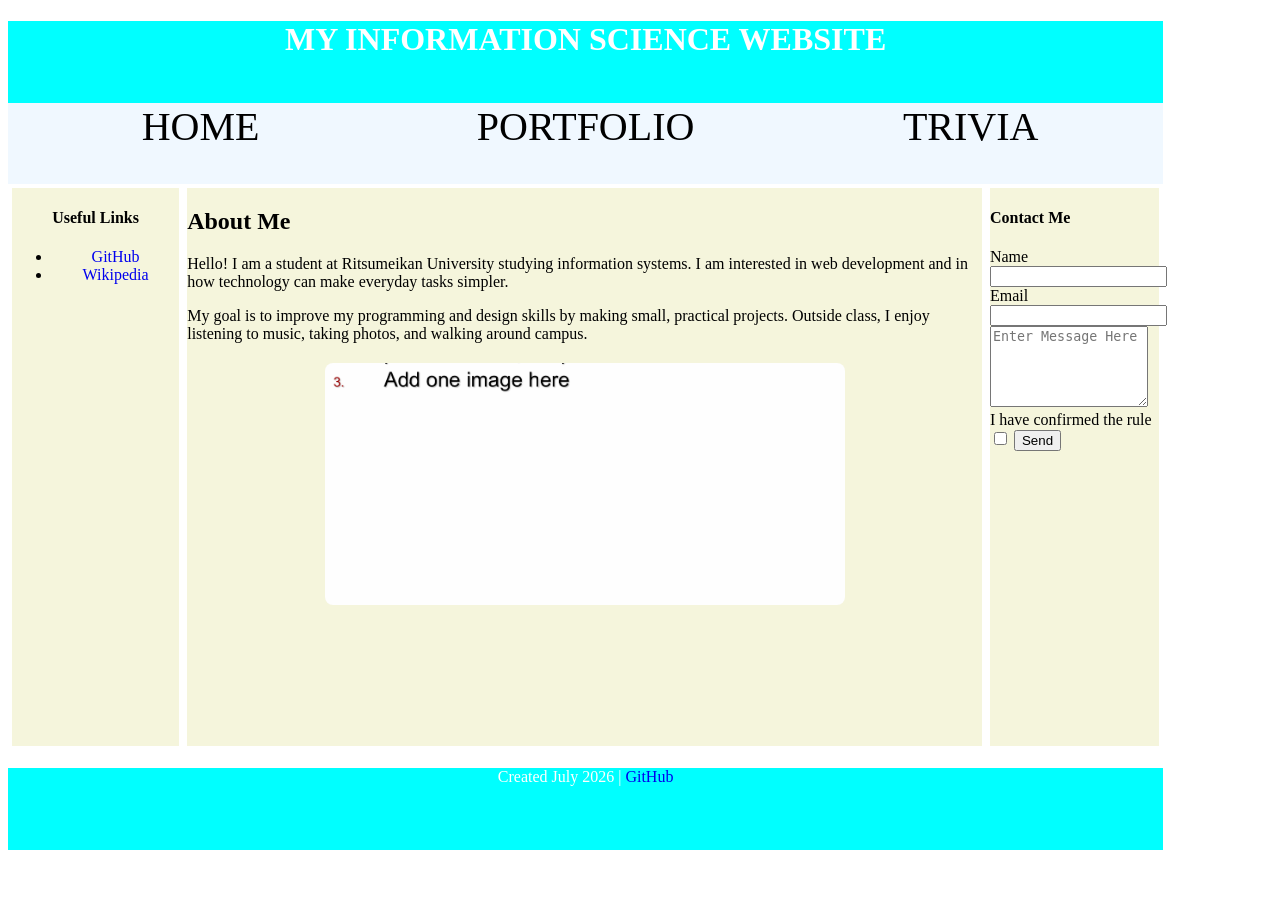
<file: index.html>
<!DOCTYPE html>
<html lang="en">
  <head>
    <meta charset="UTF-8">
    <link rel="stylesheet" href="./style.css">
    <meta name="viewport" content="width=device-width, initial-scale=1.0">
    <title>Home</title>
  </head>
  <body>
    <div id="header"><h1>MY INFORMATION SCIENCE WEBSITE</h1></div>
    <div id="navigation">
      <div onclick="window.location.href='home.html';">
        HOME
      </div>
      <div onclick="window.location.href='portfolio.html';">
        PORTFOLIO
      </div>
      <div onclick="window.location.href='trivia.html';">
        TRIVIA
      </div>
    </div>

    <div id="main">
      <div id="Links">
        <div>
          <h4>Useful Links</h4>
          <ul>
            <li><a href="https://github.com/" target="_blank" rel="noopener noreferrer">GitHub</a></li>
            <li><a href="https://www.wikipedia.org/" target="_blank" rel="noopener noreferrer">Wikipedia</a></li>
          </ul>
        </div>
      </div>

      <div id="Content">
        <h2>About Me</h2>
        <p>
          Hello! I am a student at Ritsumeikan University studying information systems.
          I am interested in web development and in how technology can make everyday
          tasks simpler.
        </p>
        <p>
          My goal is to improve my programming and design skills by making small,
          practical projects. Outside class, I enjoy listening to music, taking photos,
          and walking around campus.
        </p>
        <img
          class="home-image"
          src="homepage-image.png"
          alt="Screenshot showing the instruction to add one image"
        >
      </div>

      <div id="Contact">
        <h4>Contact Me</h4>
          <form>  
            <label for="name">Name</label>
            <input id="name" name="name" type="text" required><br> 
            <label for="email">Email</label>  
            <input id="email" name="email" type="email" required><br>
            <textarea rows="5" cols="20" name="message" style="width:90%" placeholder="Enter Message Here" required></textarea><br>
            I have confirmed the rule
            <input type="checkbox" required>
            <button type="submit">Send</button>
          </form>
        </div>
    </div>


    <div id="footer">
      <p>
        Created July 2026 |
        <a href="https://github.com/" target="_blank" rel="noopener noreferrer">GitHub</a>
      </p>
    </div>
    <script src="./script.js"></script>
  </body>
</html>
</file>
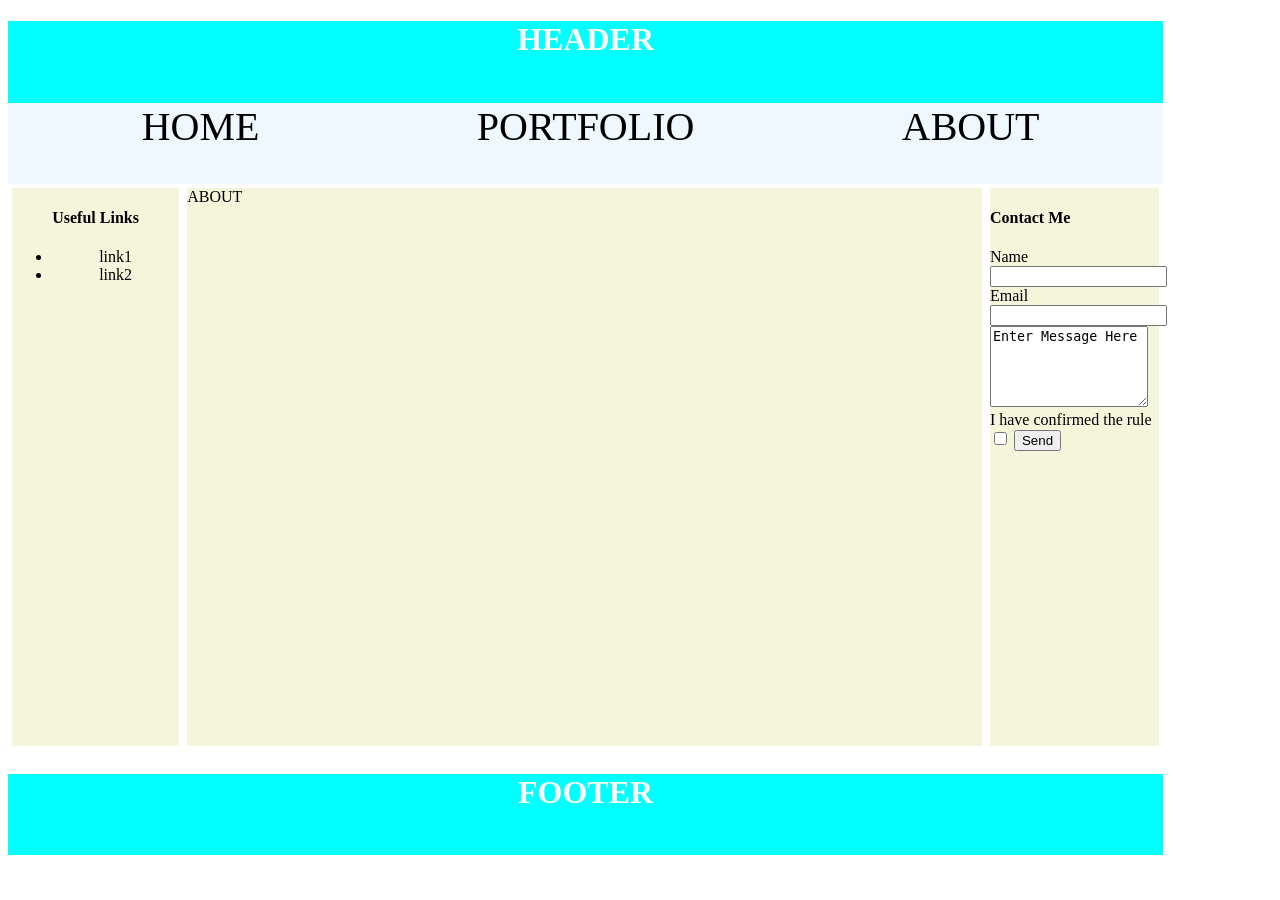
<file: about.html>
<!DOCTYPE html>
<html lang="en">
  <head>
    <meta charset="UTF-8">
    <link rel="stylesheet" href="./style.css">
    <meta name="viewport" content="width=device-width, initial-scale=1.0">
    <title>Pen</title>
  </head>
  <body>
    <div id="header"><h1>HEADER</h1></div>
    <div id="navigation">
      <div onclick="window.location.href='home.html';">
        HOME
      </div>
      <div onclick="window.location.href='portfolio.html';">
        PORTFOLIO
      </div>
      <div onclick="window.location.href='about.html';">
        ABOUT
      </div>
    </div>

    <div id="main">
      <div id="Links">
        <div>
          <h4>Useful Links</h4>
          <ul>
            <li>link1</li>
            <li>link2</li>
          </ul>
        </div>
      </div>

      <div id="Content">
        ABOUT
      </div>

      <div id="Contact">
        <h4>Contact Me</h4>
          <form>  
            <label for="name">Name</label>
            <input id="name" name="name" type="text" required><br> 
            <label for="email">Email</label>  
            <input id="email" name="email" type="email"> <br> 
            <textarea rows="5" cols="20" name="message" style="width:90%">Enter Message Here</textarea><br> 
            I have confirmed the rule
            <input type="checkbox">
            <button type="submit">Send</button>
          </form>
        </div>
    </div>


    <div id="footer"><h1>FOOTER</h1></div>
    <script src="./script.js"></script>
  </body>
</html>
</file>
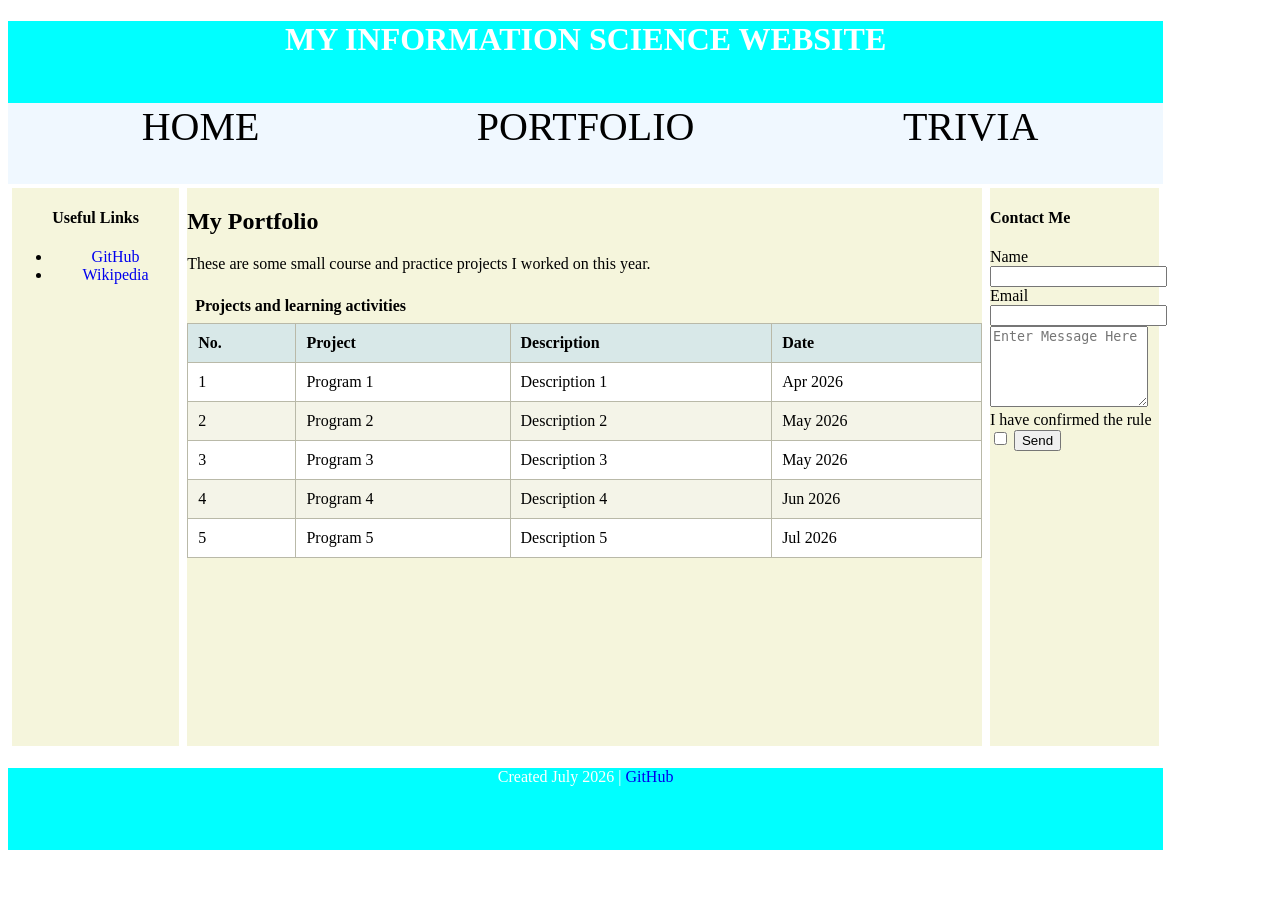
<file: portfolio.html>
<!DOCTYPE html>
<html lang="en">
  <head>
    <meta charset="UTF-8">
    <link rel="stylesheet" href="./style.css">
    <meta name="viewport" content="width=device-width, initial-scale=1.0">
    <title>Portfolio</title>
  </head>
  <body>
    <div id="header"><h1>MY INFORMATION SCIENCE WEBSITE</h1></div>
    <div id="navigation">
      <div onclick="window.location.href='home.html';">
        HOME
      </div>
      <div onclick="window.location.href='portfolio.html';">
        PORTFOLIO
      </div>
      <div onclick="window.location.href='trivia.html';">
        TRIVIA
      </div>
    </div>

    <div id="main">
      <div id="Links">
        <div>
          <h4>Useful Links</h4>
          <ul>
            <li><a href="https://github.com/" target="_blank" rel="noopener noreferrer">GitHub</a></li>
            <li><a href="https://www.wikipedia.org/" target="_blank" rel="noopener noreferrer">Wikipedia</a></li>
          </ul>
        </div>
      </div>

      <div id="Content">
        <h2>My Portfolio</h2>
        <p>These are some small course and practice projects I worked on this year.</p>

        <div class="table-wrapper">
          <table id="portfolio-table">
            <caption>Projects and learning activities</caption>
            <thead>
              <tr>
                <th>No.</th>
                <th>Project</th>
                <th>Description</th>
                <th>Date</th>
              </tr>
            </thead>
            <tbody>
              <tr>
                <td>1</td>
                <td>Program 1</td>
                <td>Description 1</td>
                <td>Apr 2026</td>
              </tr>
              <tr>
                <td>2</td>
                <td>Program 2</td>
                <td>Description 2</td>
                <td>May 2026</td>
              </tr>
              <tr>
                <td>3</td>
                <td>Program 3</td>
                <td>Description 3</td>
                <td>May 2026</td>
              </tr>
              <tr>
                <td>4</td>
                <td>Program 4</td>
                <td>Description 4</td>
                <td>Jun 2026</td>
              </tr>
              <tr>
                <td>5</td>
                <td>Program 5</td>
                <td>Description 5</td>
                <td>Jul 2026</td>
              </tr>
            </tbody>
          </table>
        </div>
      </div>

      <div id="Contact">
        <h4>Contact Me</h4>
          <form>  
            <label for="name">Name</label>
            <input id="name" name="name" type="text" required><br> 
            <label for="email">Email</label>  
            <input id="email" name="email" type="email" required><br>
            <textarea rows="5" cols="20" name="message" style="width:90%" placeholder="Enter Message Here" required></textarea><br>
            I have confirmed the rule
            <input type="checkbox" required>
            <button type="submit">Send</button>
          </form>
        </div>
    </div>


    <div id="footer">
      <p>
        Created July 2026 |
        <a href="https://github.com/" target="_blank" rel="noopener noreferrer">GitHub</a>
      </p>
    </div>
    <script src="./script.js"></script>
  </body>
</html>
</file>
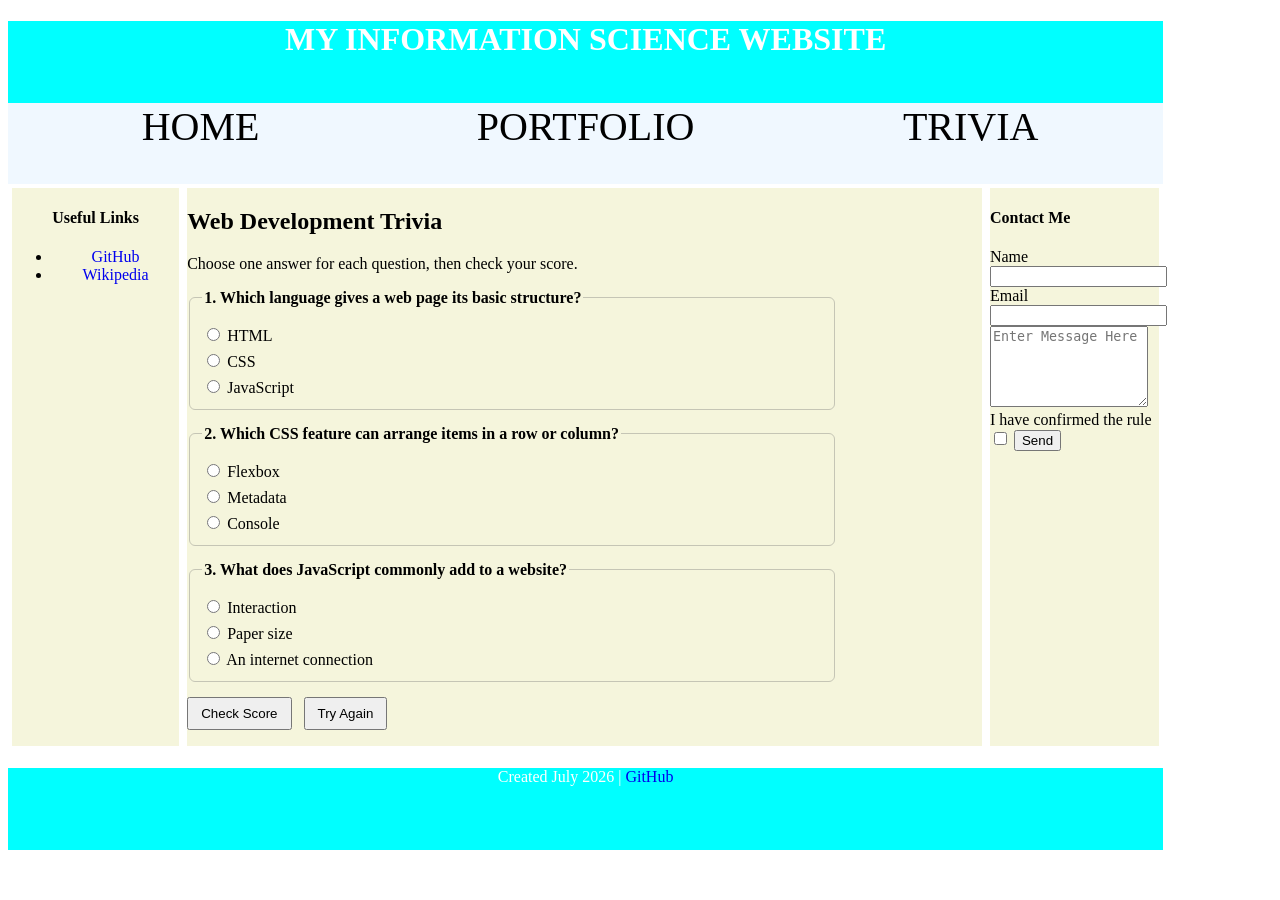
<file: trivia.html>
<!DOCTYPE html>
<html lang="en">
  <head>
    <meta charset="UTF-8">
    <link rel="stylesheet" href="./style.css">
    <meta name="viewport" content="width=device-width, initial-scale=1.0">
    <title>Trivia</title>
  </head>
  <body>
    <div id="header"><h1>MY INFORMATION SCIENCE WEBSITE</h1></div>
    <div id="navigation">
      <div onclick="window.location.href='home.html';">
        HOME
      </div>
      <div onclick="window.location.href='portfolio.html';">
        PORTFOLIO
      </div>
      <div onclick="window.location.href='trivia.html';">
        TRIVIA
      </div>
    </div>

    <div id="main">
      <div id="Links">
        <div>
          <h4>Useful Links</h4>
          <ul>
            <li><a href="https://github.com/" target="_blank" rel="noopener noreferrer">GitHub</a></li>
            <li><a href="https://www.wikipedia.org/" target="_blank" rel="noopener noreferrer">Wikipedia</a></li>
          </ul>
        </div>
      </div>

      <div id="Content">
        <h2>Web Development Trivia</h2>
        <p>Choose one answer for each question, then check your score.</p>

        <form id="quiz-form" novalidate>
          <fieldset class="quiz-question">
            <legend>1. Which language gives a web page its basic structure?</legend>
            <label><input type="radio" name="question1" value="html"> HTML</label>
            <label><input type="radio" name="question1" value="css"> CSS</label>
            <label><input type="radio" name="question1" value="javascript"> JavaScript</label>
          </fieldset>

          <fieldset class="quiz-question">
            <legend>2. Which CSS feature can arrange items in a row or column?</legend>
            <label><input type="radio" name="question2" value="flexbox"> Flexbox</label>
            <label><input type="radio" name="question2" value="metadata"> Metadata</label>
            <label><input type="radio" name="question2" value="console"> Console</label>
          </fieldset>

          <fieldset class="quiz-question">
            <legend>3. What does JavaScript commonly add to a website?</legend>
            <label><input type="radio" name="question3" value="interaction"> Interaction</label>
            <label><input type="radio" name="question3" value="paper"> Paper size</label>
            <label><input type="radio" name="question3" value="internet"> An internet connection</label>
          </fieldset>

          <button type="submit">Check Score</button>
          <button type="reset">Try Again</button>
        </form>

        <p id="quiz-result" aria-live="polite"></p>
      </div>

      <div id="Contact">
        <h4>Contact Me</h4>
          <form>  
            <label for="name">Name</label>
            <input id="name" name="name" type="text" required><br> 
            <label for="email">Email</label>  
            <input id="email" name="email" type="email" required><br>
            <textarea rows="5" cols="20" name="message" style="width:90%" placeholder="Enter Message Here" required></textarea><br>
            I have confirmed the rule
            <input type="checkbox" required>
            <button type="submit">Send</button>
          </form>
        </div>
    </div>


    <div id="footer">
      <p>
        Created July 2026 |
        <a href="https://github.com/" target="_blank" rel="noopener noreferrer">GitHub</a>
      </p>
    </div>
    <script src="./script.js"></script>
  </body>
</html>
</file>
<file: style.css>
html,
body {
  height: 95%;
  width: 95%;
}

div {
  text-align: center;
}

#header,
#footer {
  background-color: aqua;
  color: white;
  height: 10%;
}

#navigation {
  background-color: aliceblue;
  height: 10%;
  width: 100%;
  display: flex;
  vertical-align: middle;
}

#navigation>div {
  display: inline;
  height: 100%;
  width: calc(100% / 3);
  font-weight: normal;
  font-size: 40px;
  text-align: center;
  vertical-align: middle;
}

#navigation>div:hover {
  background-color: white;
}

#main {
  height: 70%;
  display: flex;
  vertical-align: top;
  width: 100%;
  background-color: white;
  display: flex;
}

#main>div {
  text-align: left;
  vertical-align: top;
  height: calc(100% - 10px);
  background-color: beige;
  margin: 4px;
}

#Contact,
#Links {
  width: calc(15% - 4px);
}

#Content {
  width: calc(70% - 4px);
}

#About>ul>li,
#Contact>ul>li {
  list-style: none;
}

a {
  text-decoration: none;
}

a:hover {
  color: red;
}

.home-image {
  display: block;
  width: min(100%, 520px);
  height: auto;
  margin: 20px auto 0;
  border-radius: 8px;
}

.table-wrapper {
  width: 100%;
  overflow-x: auto;
}

#portfolio-table {
  width: 100%;
  min-width: 600px;
  border-collapse: collapse;
  background-color: white;
}

#portfolio-table caption {
  padding: 8px;
  font-weight: bold;
  text-align: left;
}

#portfolio-table th,
#portfolio-table td {
  padding: 10px;
  border: 1px solid #b9b9a8;
  text-align: left;
}

#portfolio-table th {
  background-color: #d8e8e8;
}

#portfolio-table tbody tr:nth-child(even) {
  background-color: #f4f4e8;
}

#quiz-form {
  max-width: 650px;
}

.quiz-question {
  margin-bottom: 15px;
  padding: 12px;
  border: 1px solid #c5c5b5;
  border-radius: 6px;
}

.quiz-question legend {
  font-weight: bold;
}

.quiz-question label {
  display: block;
  margin-top: 6px;
}

#quiz-form button {
  margin-right: 8px;
  padding: 7px 12px;
  cursor: pointer;
}

#quiz-result {
  min-height: 24px;
  font-weight: bold;
}

#quiz-result.correct-result {
  color: #17632b;
}

#quiz-result.try-again-result {
  color: #a33a24;
}
</file>
